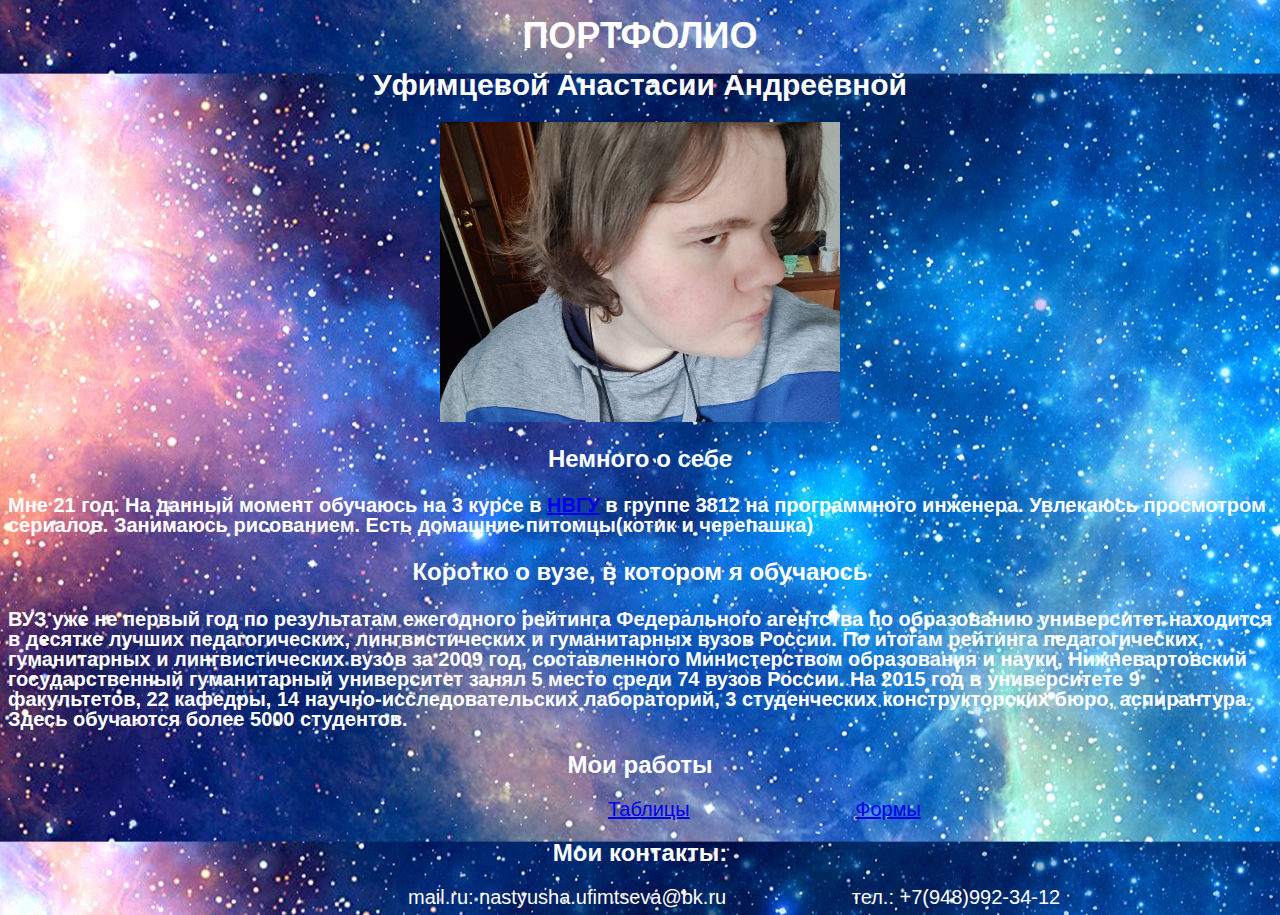
<file: index.html>
﻿<!DOCTYPE html>

<html lang="en" xmlns="http://www.w3.org/1999/xhtml">
<head>
    <meta charset="UTF-8">
    <link rel="stylesheet" href="style.css">
    <title>ПОРТФОЛИО</title>
    <h1>ПОРТФОЛИО</h1>
    <h2>Уфимцевой Анастасии Андреевной</h2>
    <p style="text-align: center;"><img src="img/i1.jpg" width="400" height="300" /></p>
    <h3>Немного о себе</h3>
    <h4>Мне 21 год. На данный момент обучаюсь на 3 курсе в <a href="https://nvsu.ru/" color: #000000>НВГУ<a> в группе 3812 на программного инженера. Увлекаюсь просмотром сериалов. Занимаюсь рисованием. Есть домашние питомцы(котик и черепашка)</h4>
    <h3>Коротко о вузе, в котором я обучаюсь</h3>
    <h4> ВУЗ уже не первый год по результатам ежегодного рейтинга Федерального агентства по образованию университет находится в десятке лучших педагогических, лингвистических и гуманитарных вузов России. По итогам рейтинга педагогических, гуманитарных и лингвистических вузов за 2009 год, составленного Министерством образования и науки, Нижневартовский государственный гуманитарный университет занял 5 место среди 74 вузов России. На 2015 год в университете 9 факультетов, 22 кафедры, 14 научно-исследовательских лабораторий, 3 студенческих конструкторских бюро, аспирантура. Здесь обучаются более 5000 студентов.</h4>

    <h3>Мои работы</h3>
    <nav class="main-menu">
        <ul>
            <li><a href="zadanie1.html">Таблицы</a></li>
            <li><a href="zadanie2.html">Формы</a></li>
        </ul>
    </nav>

    <h3>Мои контакты:</h3>
    <nov class="cont">
        <ul>
            <li>mail.ru: nastyusha.ufimtseva@bk.ru</li>
            <li>тел.: +7(948)992-34-12</li>

        </ul>
    </nov>

</head>
<body>

</body>
</html>
</file>
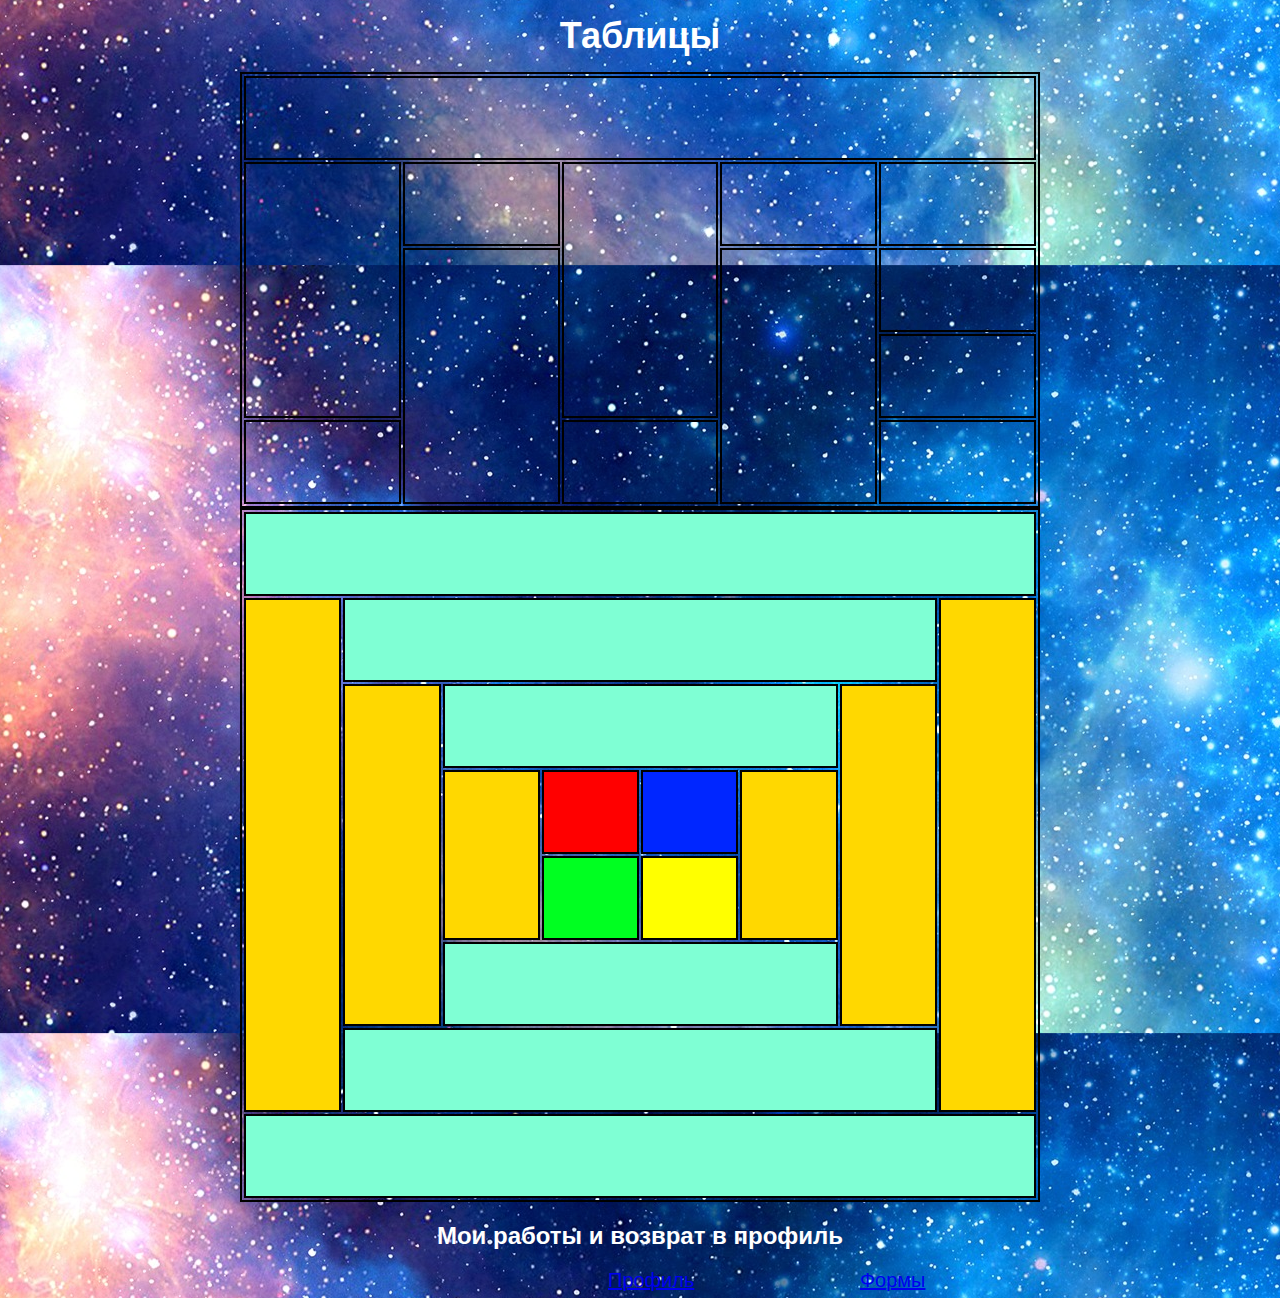
<file: zadanie1.html>
﻿<!DOCTYPE html>
<html>
<head>
    <title>Таблицы</title>
    <meta charset="utf-8">
    <link rel="stylesheet" href="styletable.css">
    <link rel="stylesheet" href="style.css">
    <style>
        .text {
            text-align: left;
        }
    </style>
</head>
<div class="text">
    <h1>Таблицы</h1>
    <table>
        <tr>
            <td colspan="5"></td>
        </tr>
        <tr>
            <td rowspan="3"></td>
            <td></td>
            <td rowspan="3"></td>
            <td></td>
            <td></td>
        </tr>
        <tr>
            <td rowspan="3"></td>
            <td rowspan="3"></td>
            <td></td>
        </tr>
        <tr>
            <td></td>
        </tr>
        <tr>
            <td></td>
            <td></td>
            <td></td>
        </tr>

    </table>
</div>
<table>

    <tr>
        <td colspan="8" style=" background-color: aquamarine;"></td>
    </tr>
    <tr>
        <td rowspan="6" style="background-color: #ffd800;"></td>
        <td colspan="6" style="background-color:aquamarine;"></td>
        <td rowspan="6" style="background-color:#ffd800;"></td>
    </tr>
    <tr>
        <td rowspan="4" style="background-color: #ffd800;"></td>
        <td colspan="4" style="background-color: aquamarine;"></td>
        <td rowspan="4" style="background-color: #ffd800;"></td>
    </tr>
    <tr>
        <td rowspan="2" style="background-color: #ffd800;"></td>
        <td style="background-color:red;"></td>
        <td style="background-color:#0026ff;"></td>
        <td rowspan="2" style="background-color: #ffd800;"></td>
    </tr>
    <tr>
        <td style="background-color:#00ff21;"></td>
        <td style="background-color:yellow;"></td>
    </tr>
    <tr>
        <td colspan="4" style="background-color: aquamarine;"></td>
    </tr>
    <tr>
        <td colspan="6" style="background-color: aquamarine;"></td>
    </tr>
    <tr>
        <td colspan="8" style="background-color: aquamarine;"></td>
    </tr>



</table>

<h3>Мои работы и возврат в профиль</h3>
<nav class="main-menu">
    <ul>
        <li><a href="index.html">Профиль</a></li>
        <li><a href="zadanie2.html">Формы</a></li>
    </ul>
</nav>

</div>
    </body>
</html>
</file>
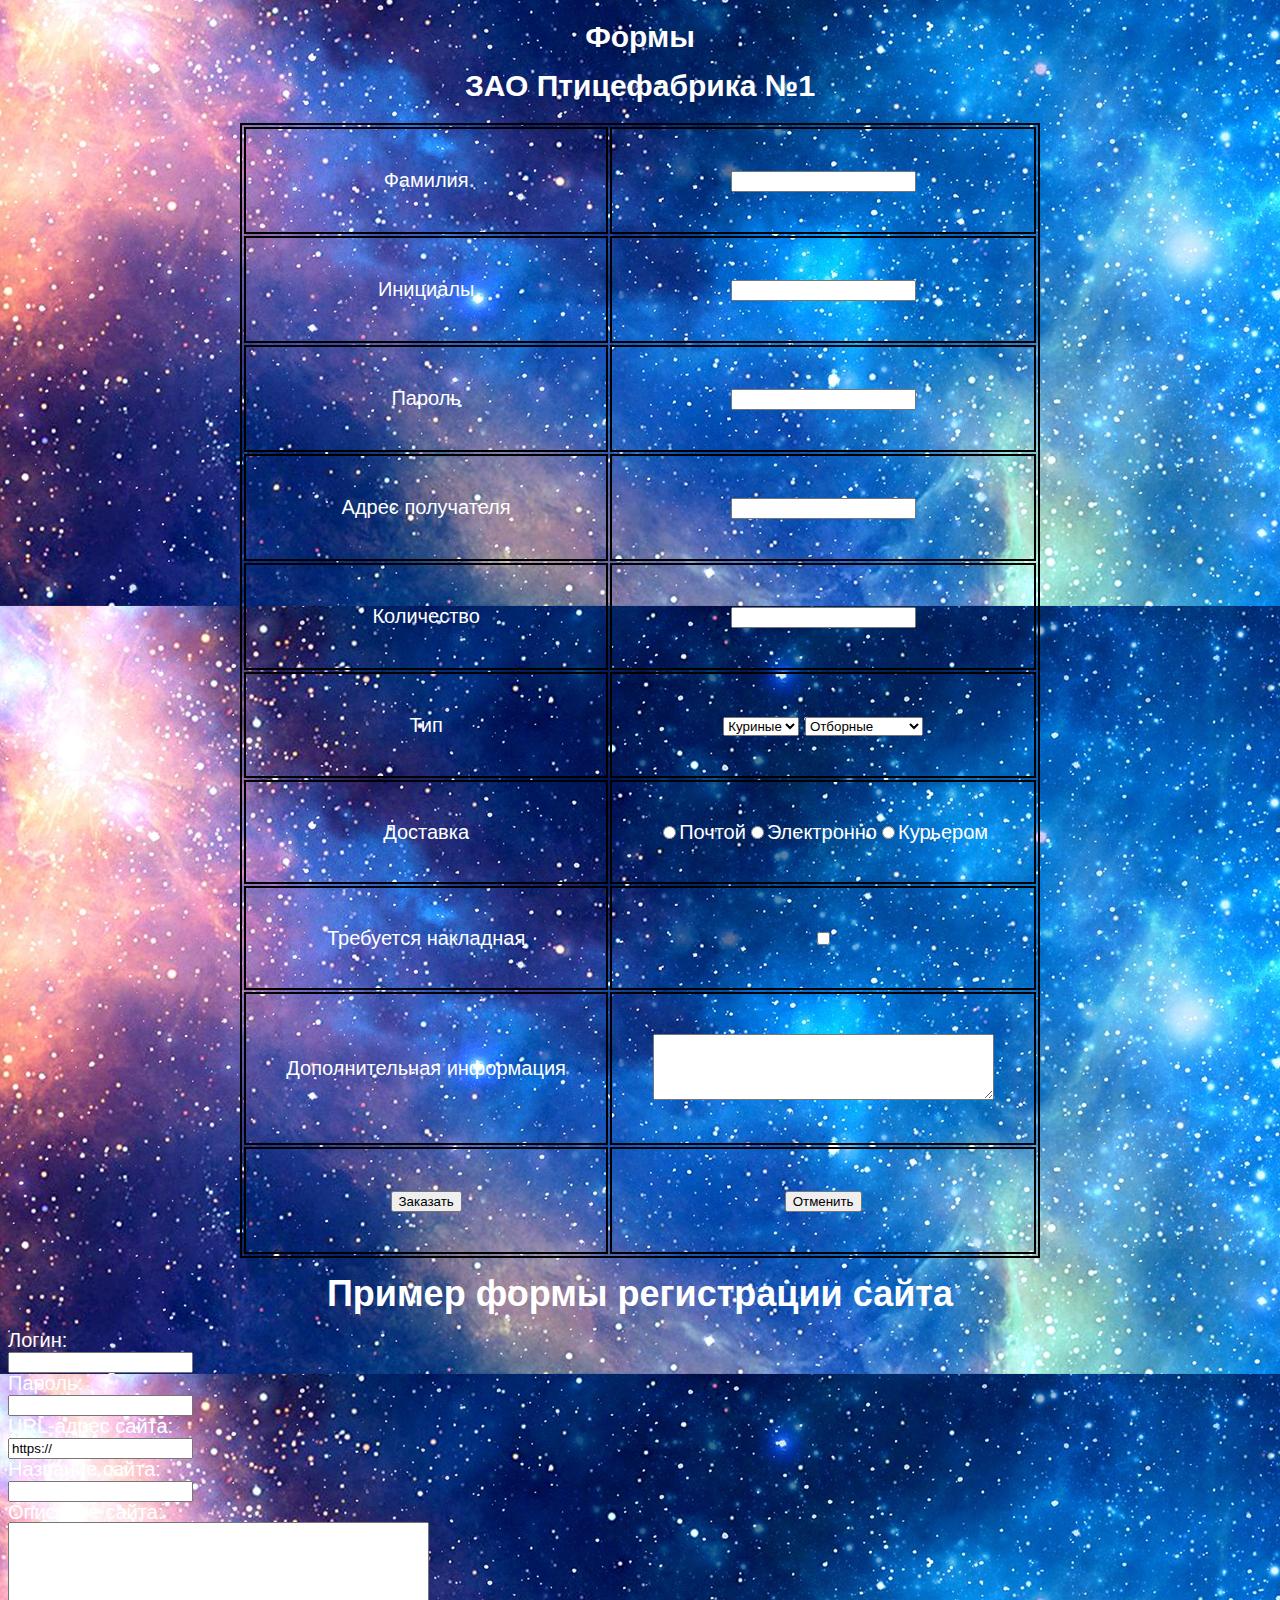
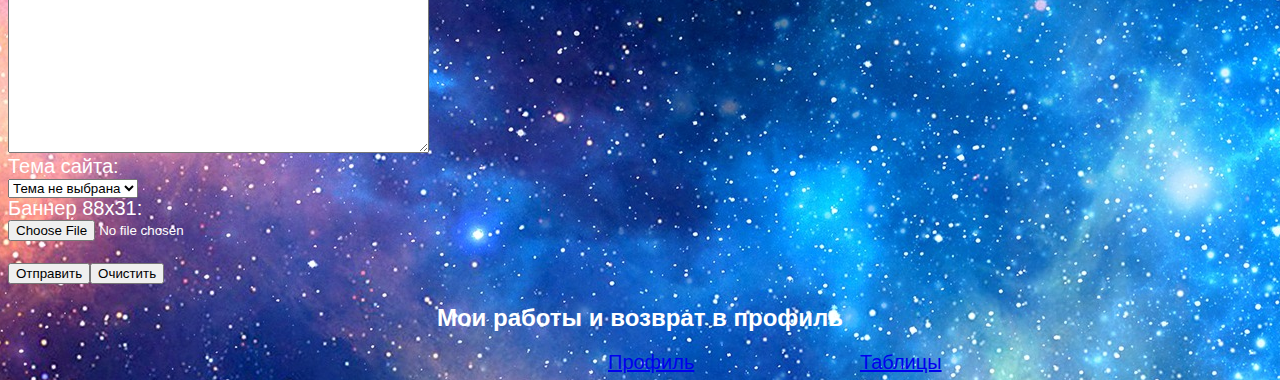
<file: zadanie2.html>
﻿<!DOCTYPE html>

<html lang="ru">
<head>
    <title>Формы</title>
    <meta charset="utf-8">
    <link rel="stylesheet" href="styletable.css">
    <link rel="stylesheet" href="style.css">
    <style>
        .text {
            text-align: center;
        }
    </style>
</head>
</header>
<body>

    <h2>Формы</h2>

    <h2>ЗАО Птицефабрика №1</h2>

    <table align="center">
        <tr>
            <td align="right"><label>Фамилия</label></td>
            <td><input type="text" required></td>
        </tr>

        <tr>
            <td align="right"><label>Инициалы</label></td>
            <td><input type="text" required></td>
        </tr>

        <tr>
            <td align="right"><label>Пароль</label></td>
            <td><input type="password" required></td>
        </tr>

        <tr>
            <td align="right"><label>Адрес получателя</label></td>
            <td><input type="text" required></td>
        </tr>

        <tr>
            <td align="right"><label>Количество</label></td>
            <td><input type="number" required></td>
        </tr>

        <tr>
            <td align="right"><label>Тип</label></td>
            <td>
                <select name="types">
                    <option value="Куриные">Куриные</option>
                    <option value="Гусиные">Гусиные</option>
                    <option value="Утиные">Утиные</option>
                </select>

                <select name="types">
                    <option value="Отборные">Отборные</option>
                    <option value="Не отборные">Не отборные</option>
                    <option value="Полу-отборные">Полу-отборные</option>
                </select>
            </td>
        </tr>

        <tr>
            <td align="right"><label>Доставка</label></td>
            <td><input type="radio" name="delivery" value="Почтой">Почтой<input type="radio" name="delivery" value="Электронно">Электронно<input type="radio" name="delivery" value="Курьером">Курьером</td>
        </tr>

        <tr>
            <td align="right"><label>Требуется накладная</label></td>
            <td><input type="checkbox" required></td>
        </tr>

        <tr>
            <td align="right"><label>Дополнительная информация</label></td>
            <td><textarea cols="40" rows="4"></textarea></td>
        </tr>

        <tr>
            <td align="right"><input type="button" value="Заказать"></td>
            <td><input type="button" value="Отменить"></td>
        </tr>
    </table>


    <h1>Пример формы регистрации сайта</h1>

    <form>
        <label>Логин:</label><br>
        <input type="text" required><br>

        <label>Пароль:</label><br>
        <input type="password" required><br>

        <label>URL-адрес сайта:</label><br>
        <input type="url" value="https://" required><br>

        <label>Название сайта:</label><br>
        <input type="text"><br>

        <label>Описание сайта:</label><br>
        <textarea cols="50" rows="15"></textarea><br>

        <label>Тема сайта:</label><br>
        <select name="themes">
            <option value="Тема не выбрана">Тема не выбрана</option>
            <option value="Светлая">Светлая</option>
            <option value="Темная">Темная</option>
        </select><br>

        <label>Баннер 88x31:</label><br>
        <input type="file"><br>

        <p><input type="button" value="Отправить" class="button"><input type="button" value="Очистить" class="button"></p>

    </form>
    <h3>Мои работы и возврат в профиль</h3>
    <nav class="main-menu">
        <ul>
            <li><a href="index.html">Профиль</a></li>
            <li><a href="zadanie1.html">Таблицы</a></li>
        </ul>
    </nav>
    </div>
</body>
</file>
<file: style.css>
body {
 
  font-family: "comic sans ms", sans-serif;
  font-size: 20px;
  line-height: 20px;
  color: #ffffff;
 background: #ff6800 url("img/i2.jpg") repeat-y 50%;

}

h1{
font-family: "comic sans ms", sans-serif;
  font-size: 36px;
  line-height: 24px;
  color: #ffffff;
  text-align: center;
}
h2{
font-family: "comic sans ms", sans-serif;
  font-size: 30px;
  line-height: 24px;
  color: #ffffff;
  text-align: center;
}
h3{
font-family: "comic sans ms", sans-serif;
  font-size: 24px;
  line-height: 20px;
  color: #ffffff;
  text-align: center;
}
h4{
font-family: "comic sans ms", sans-serif;
  font-size: 20px;
  line-height: 20px;
  color: #ffffff;
}

nav.main-menu ul {
  margin: 0;
  margin-left: 600px;
  padding: 0;
  list-style: none;
}

.main-menu li {
  display: inline-block;
  margin-right: 8em;
  text-align: center;
}



nov.cont ul {
  margin: 0;
  margin-left: 400px;
  padding: 0;
  list-style: none;
}
.cont li{
  display: inline-block;
  margin-right: 6em;
}
</file>
<file: styletable.css>
table {
    width: 800px; 
    border: 2px solid black; 
    margin: auto;
}

td {
    text-align: center; 
   }


th,td {
    border: 2px solid black;
    padding: 40px 40px;
}
</file>
